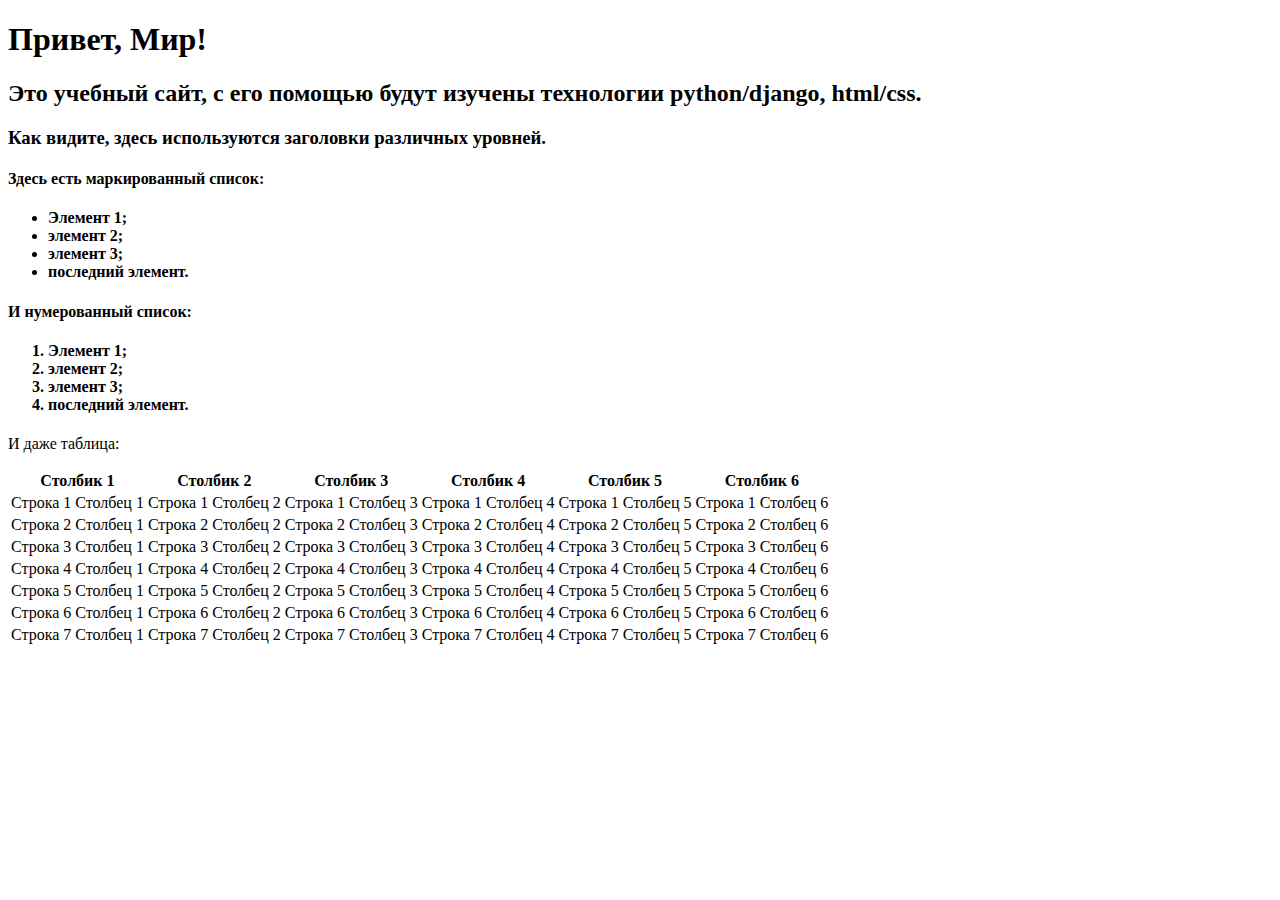
<file: Lab2/firstwebpage/flatpages/templates/index.html>
<!DOCTYPE html>
<html>
    <head>
        <meta charset="utf-8">
    <title>Привет, Мир!</title>
    </head>
    <body>
        <h1>Привет, Мир!</h1>
        <h2>Это учебный сайт, с его помощью будут изучены технологии 
            python/django, html/css.</h2>
        <h3>Как видите, здесь используются заголовки различных 
            уровней.</h3>
        <h4>Здесь есть маркированный список:</h4>
        <h4>
		<ul>
            <li>Элемент 1;</li>
            <li>элемент 2;</li>
            <li>элемент 3;</li>
            <li>последний элемент.</li>
        </ul>
		</h4>
        <h4>И нумерованный список:</h4>
        <h4>
		<ol>
            <li>Элемент 1;</li>
            <li>элемент 2;</li>
            <li>элемент 3;</li>
            <li>последний элемент.</li>
        </ol>
		</h4>
        <p>И даже таблица:</p>
        <table>
            <thead>
                <tr>
                    <th>Столбик 1</th>
                    <th>Столбик 2</th>
                    <th>Столбик 3</th>
                    <th>Столбик 4</th>
                    <th>Столбик 5</th>
                    <th>Столбик 6</th>
                </tr>
            </thead>
            <tr>
                <td>Строка 1 Столбец 1</td>
                <td>Строка 1 Столбец 2</td>
                <td>Строка 1 Столбец 3</td>
                <td>Строка 1 Столбец 4</td>
                <td>Строка 1 Столбец 5</td>
                <td>Строка 1 Столбец 6</td>
            </tr>
            <tr>
                <td>Строка 2 Столбец 1</td>
                <td>Строка 2 Столбец 2</td>
                <td>Строка 2 Столбец 3</td>
                <td>Строка 2 Столбец 4</td>
                <td>Строка 2 Столбец 5</td>
                <td>Строка 2 Столбец 6</td>
                
            </tr>
            <tr>
                <td>Строка 3 Столбец 1</td>
                <td>Строка 3 Столбец 2</td>
                <td>Строка 3 Столбец 3</td>
                <td>Строка 3 Столбец 4</td>
                <td>Строка 3 Столбец 5</td>
                <td>Строка 3 Столбец 6</td>
            </tr>
			<tr>
                <td>Строка 4 Столбец 1</td>
                <td>Строка 4 Столбец 2</td>
                <td>Строка 4 Столбец 3</td>
                <td>Строка 4 Столбец 4</td>
                <td>Строка 4 Столбец 5</td>
                <td>Строка 4 Столбец 6</td>
            </tr>
            <tr>
                <td>Строка 5 Столбец 1</td>
                <td>Строка 5 Столбец 2</td>
                <td>Строка 5 Столбец 3</td>
                <td>Строка 5 Столбец 4</td>
                <td>Строка 5 Столбец 5</td>
                <td>Строка 5 Столбец 6</td>
            </tr>
            <tr>
                <td>Строка 6 Столбец 1</td>
                <td>Строка 6 Столбец 2</td>
                <td>Строка 6 Столбец 3</td>
                <td>Строка 6 Столбец 4</td>
                <td>Строка 6 Столбец 5</td>
                <td>Строка 6 Столбец 6</td>
            </tr>
            <tr>
                <td>Строка 7 Столбец 1</td>
                <td>Строка 7 Столбец 2</td>
                <td>Строка 7 Столбец 3</td>
                <td>Строка 7 Столбец 4</td>
                <td>Строка 7 Столбец 5</td>
                <td>Строка 7 Столбец 6</td>
            </tr>
        </table>
    </body>
</html>
</file>
